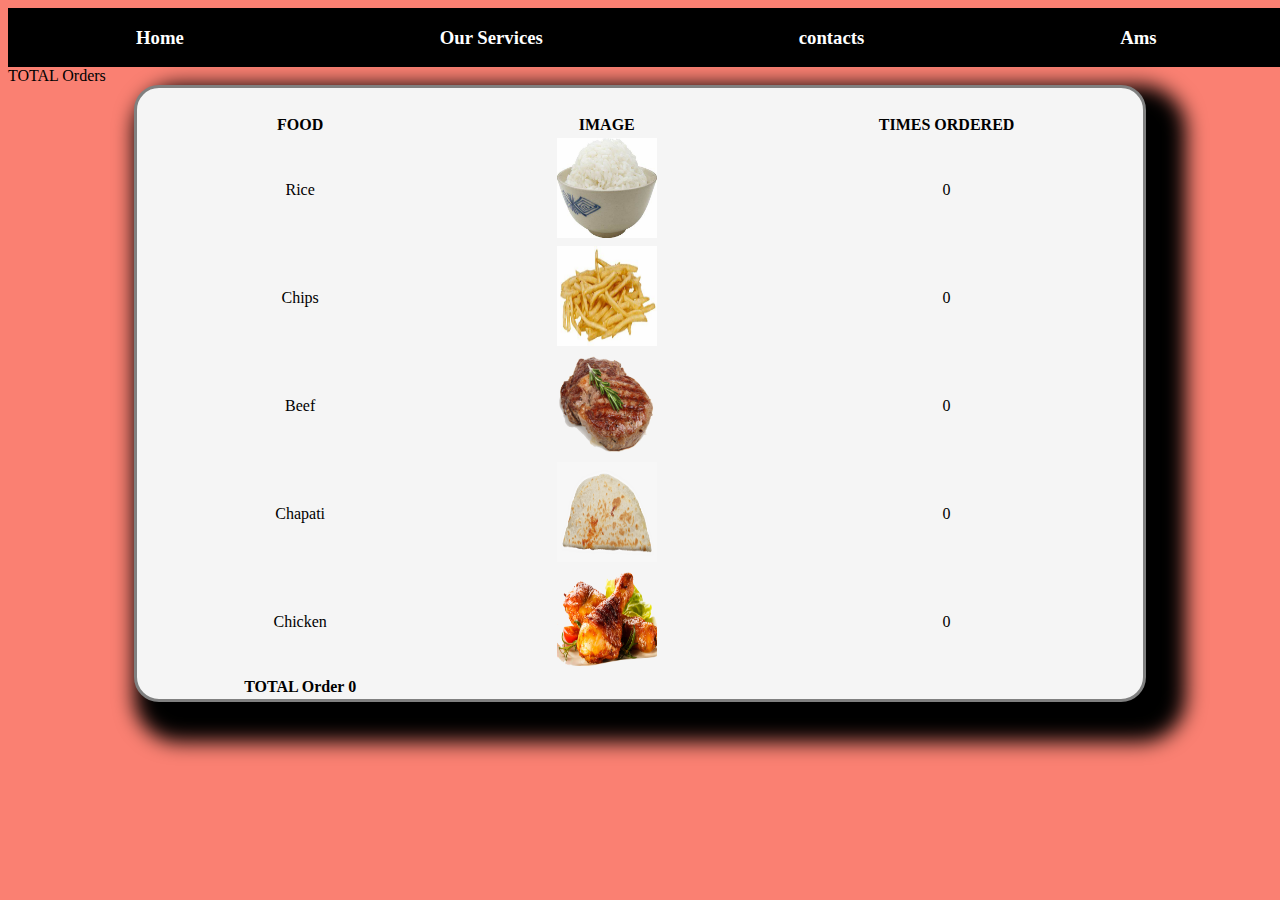
<file: services.html>
<!DOCTYPE html>
<html lang="en">

<head>
    <meta charset="UTF-8">
    <meta name="viewport" content="width=device-width, initial-scale=1.0">
    <link rel="Stylesheet" href="services.css">
    <title>Document</title>
    
</head>

<body>

    <nav>

        <h3><a href="index.html">Home</h3></a>
        <h3><a href="services.html">Our Services</h3></a>
        <h3><a href="contacts.html">contacts</h3></a>
        <h3><a href="intranet/ams.html">Ams</h3></a>


    </nav>

    <table>

        <thead>
            TOTAL Orders
        </thead>
        <tbody>
            <tr>
                <th>FOOD </th>
                <th> IMAGE </th>
                <th> TIMES ORDERED </th>
            </tr>
            <tr>
                <td>Rice</td>
                <td><img src="assets/rice.jpeg"></td>
                <td>0</td>
            </tr>
            <tr>
                <td>Chips</td>
                <td><img src="assets/chips.jpeg"></td>
                <td>0</td>
            </tr>

            <tr>
                <td>Beef</td>
                <td><img src="assets/beef.png"></td>
                <td>0</td>
            </tr>

            <tr>
                <td>Chapati</td>
                <td><img src="assets/chapati.png"></td>
                <td>0</td>
            </tr>

            <tr>
                <td>Chicken</td>
                <td><img src="assets/chicken.png"></td>
                <td>0</td>
            </tr>
        </tbody>

        <tfoot>
           <tr>

            <th>TOTAL Order <span id = 'total-order'>0 </span></th>
           </tr>
           
            

        </tfoot>

    </table>
    <script src="index.js"></script> 
</body>

</html>
</file>
<file: services.css>
nav{
    display: flex;
    color:white;
    background-color: rgb(0, 0, 0);
    z-index: -2000;
    width: 100vmax;
    margin-top: 0;
}
nav>h3{
    color: white;
     padding-left: 10%;
     padding-right: 10%;
     border-radius: 5px;
 }
 nav>h3:hover{
     background-color: whitesmoke;
     color: black;
 }
 a{
     text-decoration: none;
     color:inherit;
  
     
 }
 tr{
    padding: 10px;
 }
 img{
    width: 100px;
    height: 100px;
 }
 table{
    padding-top: 25px;
    text-align: center;
    margin: auto;
    width: 80%;
    border-style: solid;
    border-radius: 25px;
    background-color: whitesmoke;
    box-shadow: 20px 20px 20px 20px;
   
 }
 body{
    background-color: salmon;
 }
</file>
